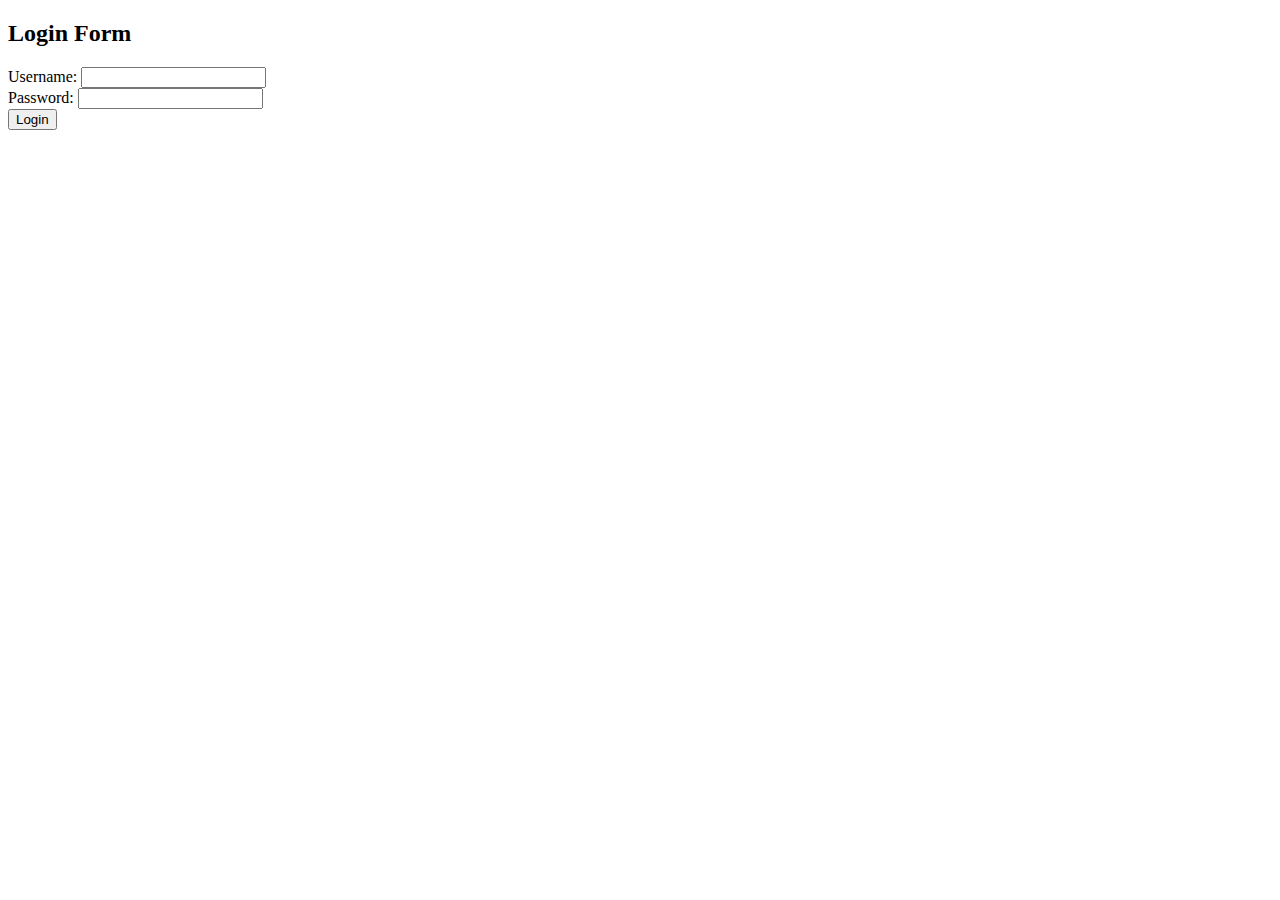
<file: Main_Execution/templates/login.html>
<!DOCTYPE html>
<html lang="en">
<head>
    <meta charset="UTF-8">
    <meta name="viewport" content="width=device-width, initial-scale=1.0">
    <title>Login</title>
</head>
<body>
    <h2>Login Form</h2>
    <form action="index.html" method="post">
        <div>
            <label for="username">Username:</label>
            <input type="text" id="username" name="username" required>
        </div>
        <div>
            <label for="password">Password:</label>
            <input type="password" id="password" name="password" required>
        </div>
        <div>
            <button type="submit">Login</button>
         
        </div>
    </form>
</body>
</html>
</file>
